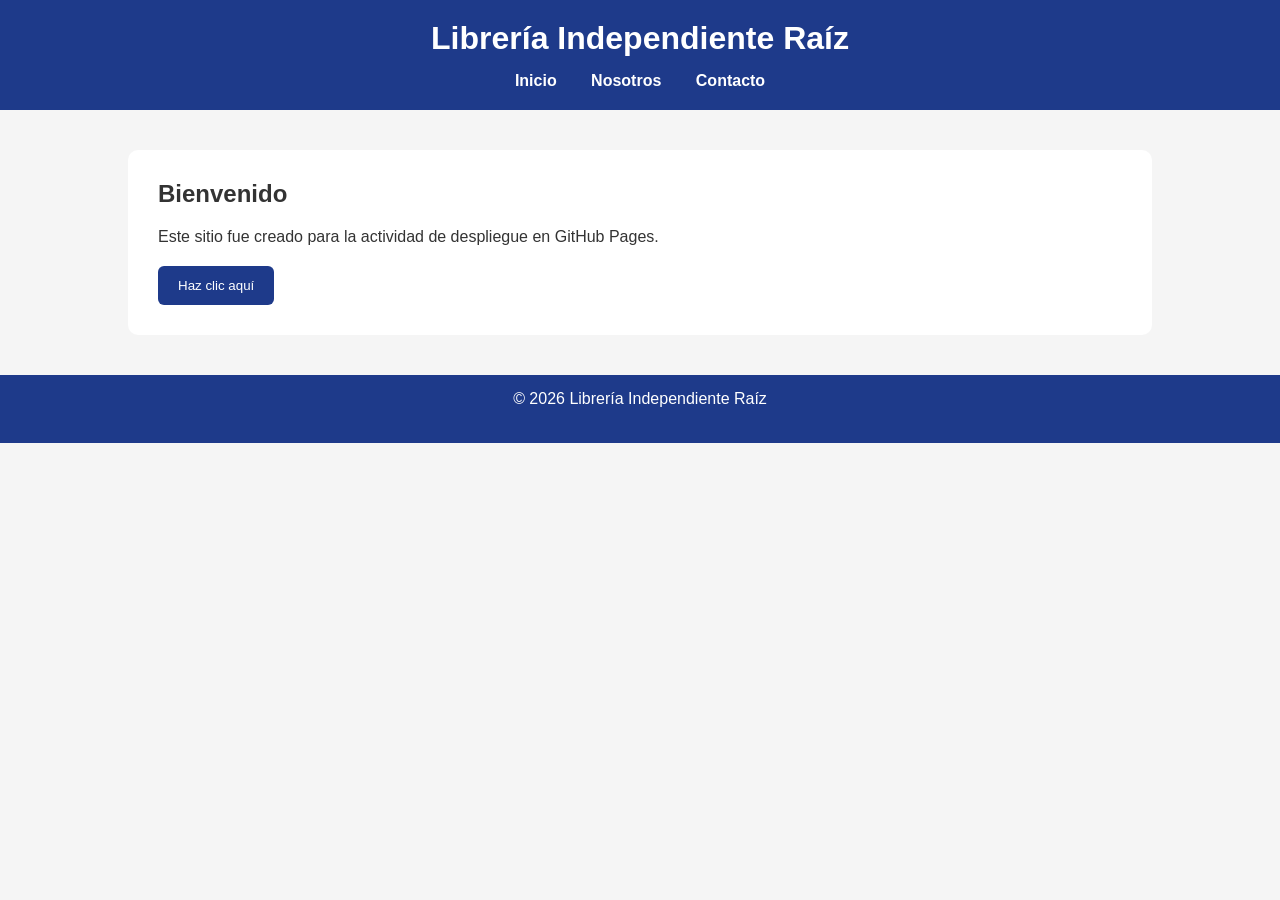
<file: index.html>
<!DOCTYPE html>
<html lang="es">

<head>
    <meta charset="UTF-8">
    <meta name="viewport" content="width=device-width, initial-scale=1.0">
    <title>Librería Independiente Raíz</title>

    <link rel="stylesheet" href="css/estilos.css">
</head>

<body>

    <header>
        <h1>Librería Independiente Raíz</h1>

        <nav>
            <a href="index.html">Inicio</a>
            <a href="paginas/nosotros.html">Nosotros</a>
            <a href="paginas/contacto.html">Contacto</a>
        </nav>
    </header>

    <main>

        <h2>Bienvenido</h2>

        <p>
            Este sitio fue creado para la actividad de despliegue en GitHub Pages.
        </p>

        <button onclick="mostrarMensaje()">
            Haz clic aquí
        </button>

    </main>

    <footer>

        <p>
            © 2026 Librería Independiente Raíz
        </p>

    </footer>

    <script src="js/app.js"></script>

</body>

</html>
</file>
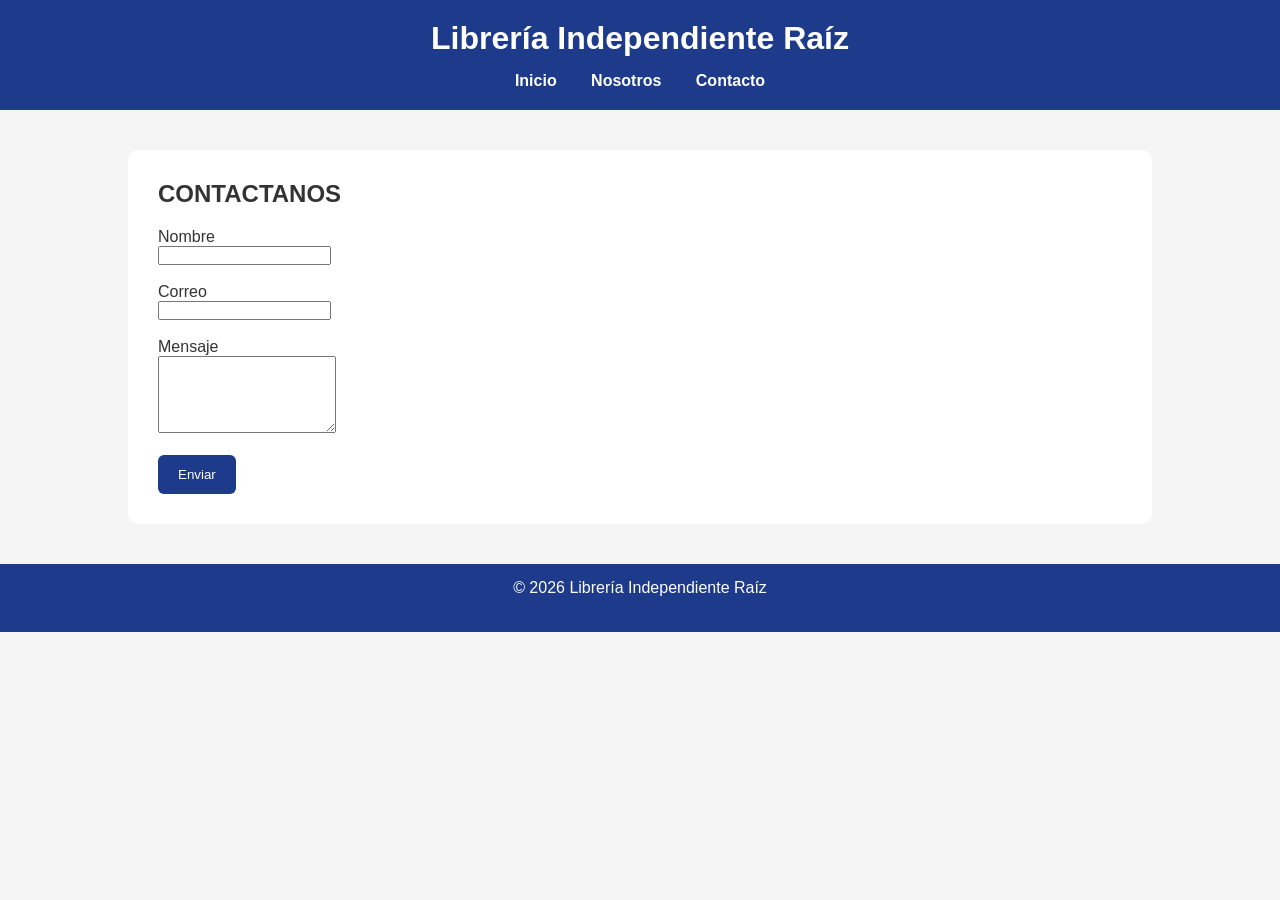
<file: paginas/contacto.html>
<!DOCTYPE html>
<html lang="es">

<head>
    <meta charset="UTF-8">
    <meta name="viewport" content="width=device-width, initial-scale=1.0">
    <title>Contacto - Librería Independiente Raíz</title>
<link rel="stylesheet" href="../css/estilos.css">
<body>

<header>

<h1>Librería Independiente Raíz</h1>

<nav>
<a href="../index.html">Inicio</a>
<a href="nosotros.html">Nosotros</a>
<a href="contacto.html">Contacto</a>
</nav>

</header>

<main>

<h2>CONTACTANOS</h2>

<form>

<label>Nombre</label><br>
<input type="text"><br><br>

<label>Correo</label><br>
<input type="email"><br><br>

<label>Mensaje</label><br>
<textarea rows="5"></textarea><br><br>

<button>Enviar</button>

</form>

</main>

<footer>

<p>© 2026 Librería Independiente Raíz</p>

</footer>

<script src="../js/app.js"></script>

</body>

</html>
</file>
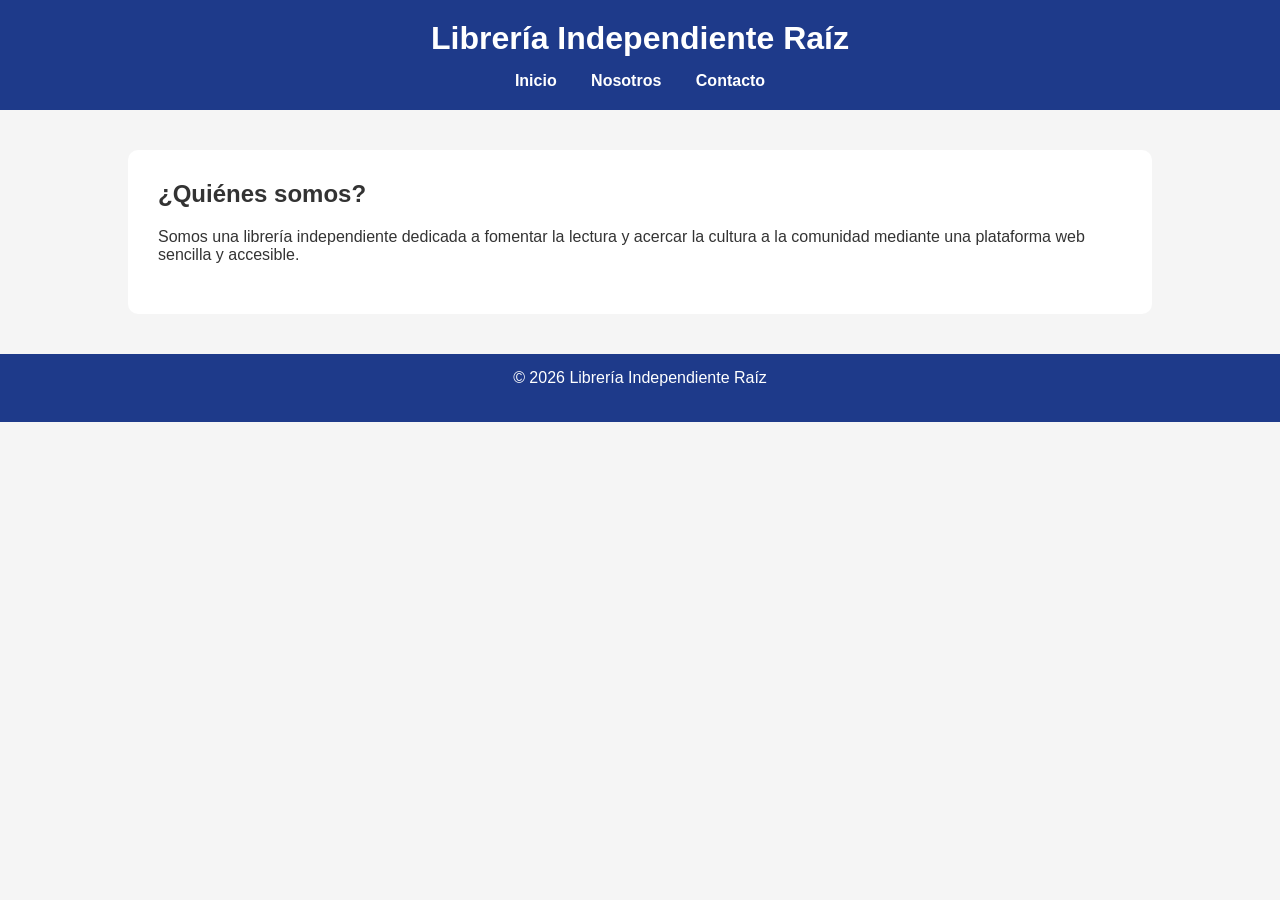
<file: paginas/nosotros.html>
<!DOCTYPE html>
<html lang="es">

<head>
    <meta charset="UTF-8">
    <meta name="viewport" content="width=device-width, initial-scale=1.0">
    <title>Nosotros - Librería Independiente Raíz</title>
    <link rel="stylesheet" href="../css/estilos.css">
</head>

<body>

<header>
    <h1>Librería Independiente Raíz</h1>

    <nav>
        <a href="../index.html">Inicio</a>
        <a href="nosotros.html">Nosotros</a>
        <a href="contacto.html">Contacto</a>
    </nav>
</header>

<main>

<h2>¿Quiénes somos?</h2>

<p>
Somos una librería independiente dedicada a fomentar la lectura y acercar la cultura a la comunidad mediante una plataforma web sencilla y accesible.
</p>

</main>

<footer>
<p>© 2026 Librería Independiente Raíz</p>
</footer>

<script src="../js/app.js"></script>

</body>
</html>
</file>
<file: css/estilos.css>
/* Reinicio básico */
* {
    margin: 0;
    padding: 0;
    box-sizing: border-box;
}

/* Cuerpo de la página */
body {
    font-family: Arial, sans-serif;
    background-color: #f5f5f5;
    color: #333;
}

/* Encabezado */
header {
    background-color: #1e3a8a;
    color: white;
    padding: 20px;
    text-align: center;
}

/* Menú */
nav {
    margin-top: 15px;
}

nav a {
    color: white;
    text-decoration: none;
    margin: 15px;
    font-weight: bold;
}

nav a:hover {
    color: #ffd700;
}

/* Contenido */
main {
    width: 80%;
    margin: 40px auto;
    background: white;
    padding: 30px;
    border-radius: 10px;
}

h2 {
    margin-bottom: 20px;
}

p {
    margin-bottom: 20px;
}

/* Botón */
button {
    background: #1e3a8a;
    color: white;
    border: none;
    padding: 12px 20px;
    border-radius: 6px;
    cursor: pointer;
}

button:hover {
    background: #163172;
}

/* Pie de página */
footer {
    margin-top: 40px;
    background: #1e3a8a;
    color: white;
    text-align: center;
    padding: 15px;
}
</file>
